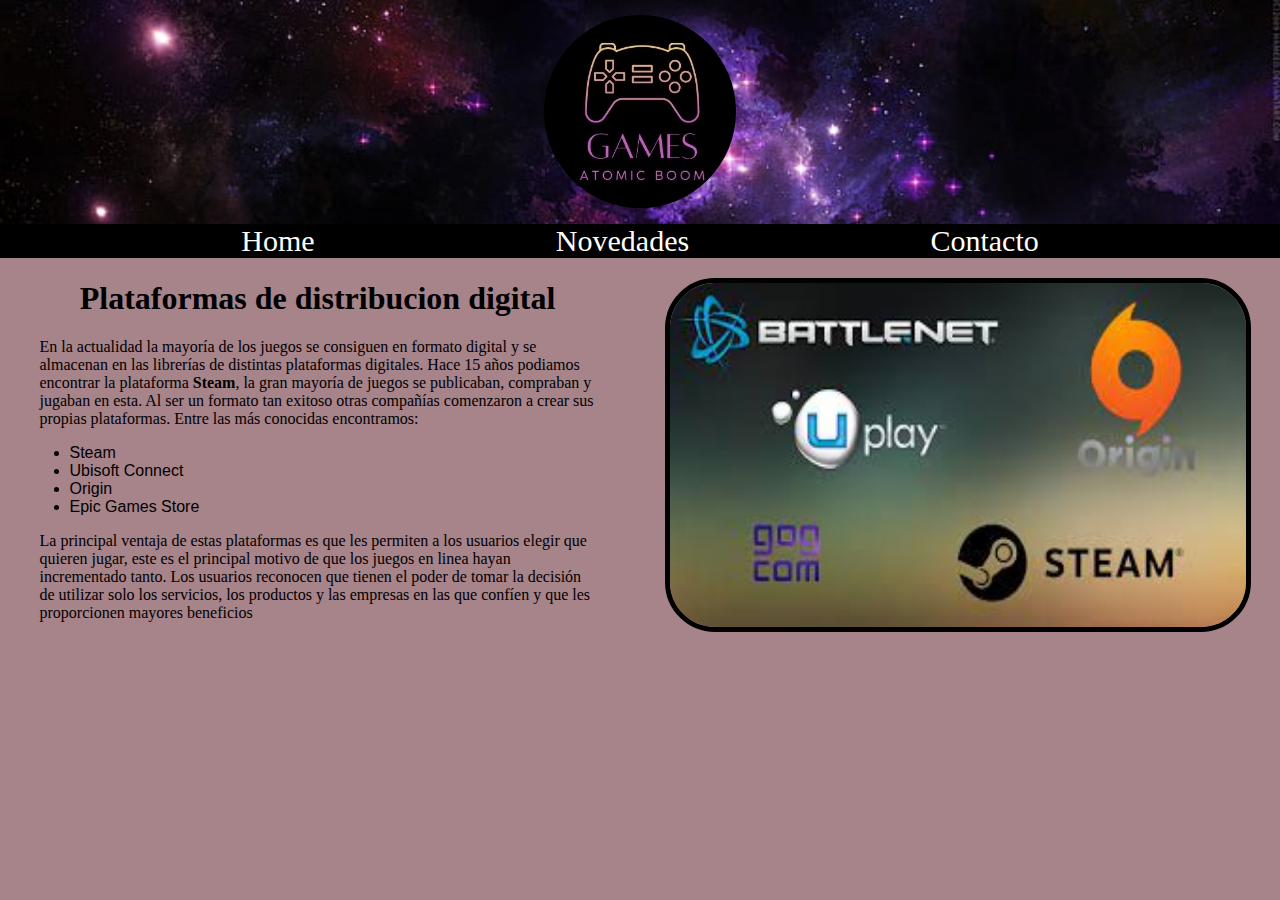
<file: index.html>
<!DOCTYPE html>
<html lang="en">

<head>
    <meta charset="UTF-8">
    <meta http-equiv="X-UA-Compatible" content="IE=edge">
    <meta name="viewport" content="width=device-width, initial-scale=1.0">
    <title>Games Atomic Boom</title>
    <link rel="stylesheet" href="css/style.css">
</head>

<body>
    <header>
        <img class="logo" src="images/logo2.jpg" alt="logo">
        <div class="nav">
            <ul class="listaNav">
                <li><a href="index.html">Home</a></li>
                <li><a href="novedades.html">Novedades</a></li>
                <li><a href="contacto.html">Contacto</a></li>
            </ul>
        </div>
    </header>
    <div class="contenedor">
        <div class="contenedorIz">
            <h1>Plataformas de distribucion digital</h1>
            <p>En la actualidad la mayoría de los juegos se consiguen en formato digital y se almacenan en las librerías
                de distintas plataformas digitales. Hace 15 años podiamos encontrar la plataforma <b>Steam</b>, la gran
                mayoría de juegos se publicaban, compraban y jugaban en esta. Al ser un formato tan exitoso
                otras compañías comenzaron a crear sus propias plataformas. Entre las más conocidas encontramos:</p>
            <ul class="listaPlataformas">
                <li>Steam</li>
                <li>Ubisoft Connect</li>
                <li>Origin</li>
                <li>Epic Games Store</li>
            </ul>
            <p>La principal ventaja de estas plataformas es que les permiten a los usuarios elegir que
                quieren jugar, este es el principal motivo de que los juegos en linea hayan incrementado tanto. Los
                usuarios reconocen que tienen el poder de tomar la decisión de utilizar solo los servicios, los
                productos y las empresas en las que confíen y que les proporcionen mayores beneficios</p>
        </div>
        <img class="contenedorDer" src="images/plataformas.jpg" alt="Ghostwire">
    </div>
</body>

</html>
</file>
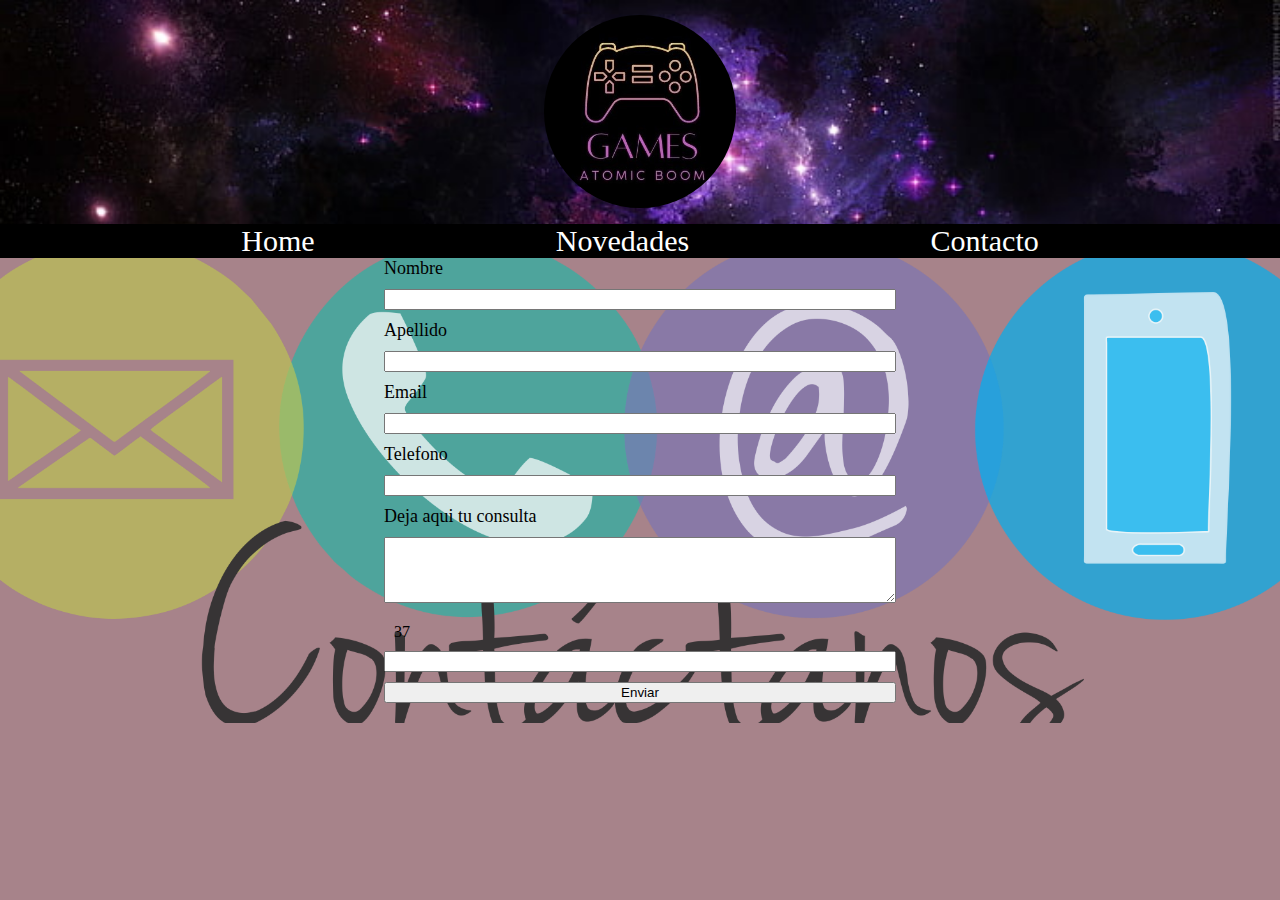
<file: contacto.html>
<!DOCTYPE html>
<html lang="en">

<head>
    <meta charset="UTF-8">
    <meta http-equiv="X-UA-Compatible" content="IE=edge">
    <meta name="viewport" content="width=device-width, initial-scale=1.0">
    <title>Contacto</title>
    <link rel="stylesheet" href="css/style.css">
</head>

<body>
    <header>
        <img class="logo" src="images/logo2.jpg" alt="logo">
        <div class="nav">
            <ul class="listaNav">
                <li><a href="index.html">Home</a></li>
                <li><a href="novedades.html">Novedades</a></li>
                <li><a href="contacto.html">Contacto</a></li>
            </ul>
        </div>
    </header>
    <div class="contenedorForm">
        <form class="formulario">
            <label for="">Nombre</label>
            <input type="text" name="nombre" value="">
            <label for="">Apellido</label>
            <input type="text" name="apellido" value="">
            <label for="">Email</label>
            <input type="email" name="email" id="correo">
            <label for="">Telefono</label>
            <input type="number" name="telefono" id="telefono">
            <label for="">Deja aqui tu consulta</label>
            <textarea name="comentario" id="comentario" cols="8" rows="4"></textarea>
            <!-- planteado falta hacer -->
            <p id="captcha"></p>
            <input id="valorCaptcha" type="number">
            <button id="boton">Enviar</button>
        </form>
        <div>
            <p class="resultado"></p>
        </div>
    </div>
    <script type="text/javascript" src="js/formulario.js"></script>
</body>

</html>
</file>
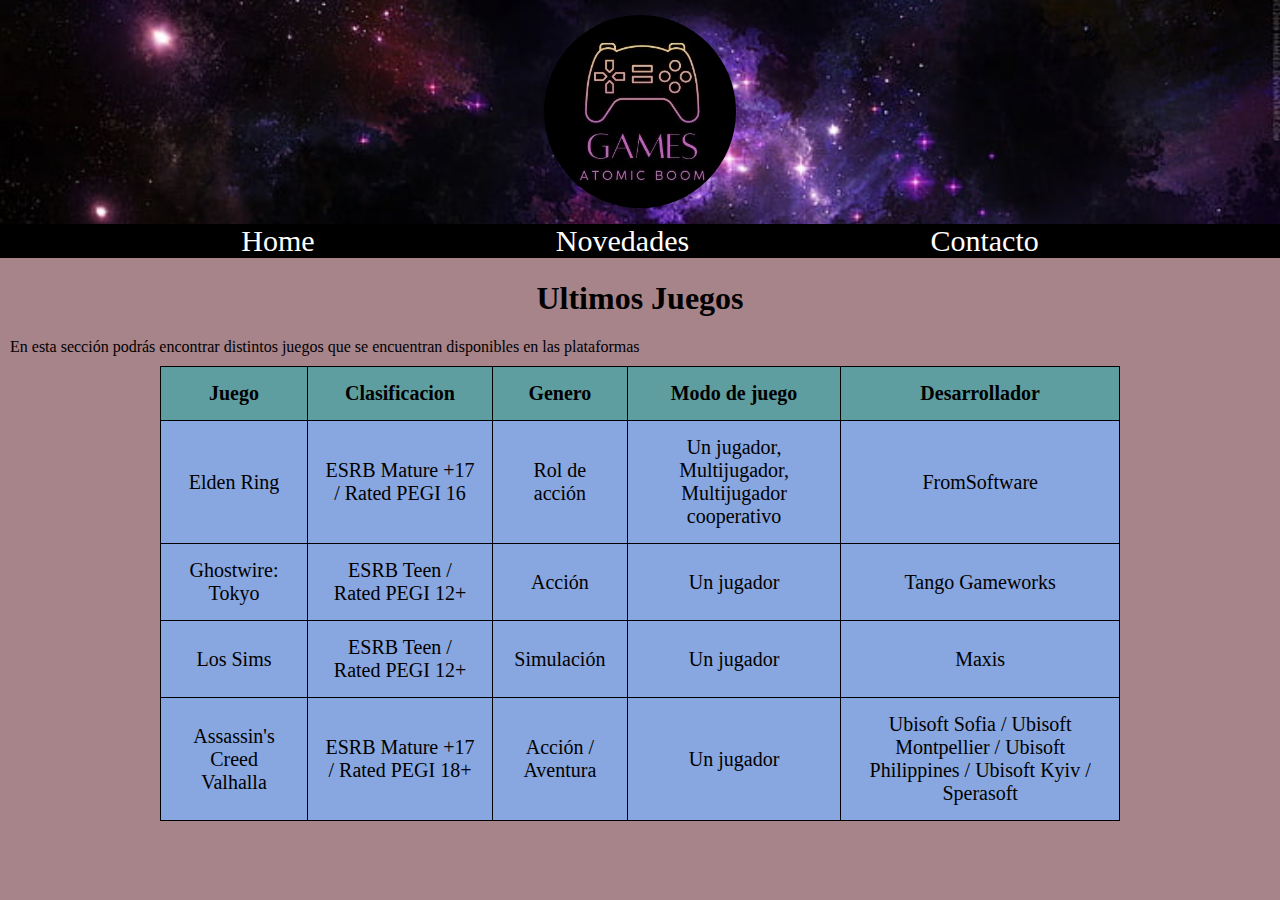
<file: novedades.html>
<!DOCTYPE html>
<html lang="en">

<head>
  <meta charset="UTF-8">
  <meta http-equiv="X-UA-Compatible" content="IE=edge">
  <meta name="viewport" content="width=device-width, initial-scale=1.0">
  <title>Novedades</title>
  <link rel="stylesheet" href="css/style.css">
</head>

<body>
  <header>
    <img class="logo" src="images/logo2.jpg" alt="logo">
    <div class="nav">
      <ul class="listaNav">
        <li><a href="index.html">Home</a></li>
        <li><a href="novedades.html">Novedades</a></li>
        <li><a href="contacto.html">Contacto</a></li>
      </ul>
    </div>
  </header>
  <h1>Ultimos Juegos</h1>
  <p>En esta sección podrás encontrar distintos juegos que se encuentran disponibles en las plataformas</p>
  <table>
    <thead>
      <tr>
        <!--<th> define una celda como encabezado -->
        <th>Juego</th>
        <th>Clasificacion</th>
        <th>Genero</th>
        <th>Modo de juego</th>
        <th>Desarrollador</th>
      </tr>
    </thead>
    <tbody>
      <tr>
        <td>Elden Ring</td>
        <td>ESRB Mature +17 / Rated PEGI 16</td>
        <td>Rol de acción</td>
        <td>Un jugador, Multijugador, Multijugador cooperativo</td>
        <td>FromSoftware</td>
      </tr>
      <tr>
        <td>Ghostwire: Tokyo</td>
        <td>ESRB Teen / Rated PEGI 12+</td>
        <td>Acción</td>
        <td>Un jugador</td>
        <td>Tango Gameworks</td>
      </tr>
      <tr>
        <td>Los Sims</td>
        <td>ESRB Teen / Rated PEGI 12+</td>
        <td>Simulación</td>
        <td>Un jugador</td>
        <td>Maxis</td>
      </tr>
      <tr>
        <td>Assassin's Creed Valhalla</td>
        <td>ESRB Mature +17 / Rated PEGI 18+</td>
        <td>Acción / Aventura</td>
        <td>Un jugador</td>
        <td>Ubisoft Sofia / Ubisoft Montpellier / Ubisoft Philippines / Ubisoft Kyiv / Sperasoft</td>
      </tr>
    </tbody>
</body>

</html>
</file>
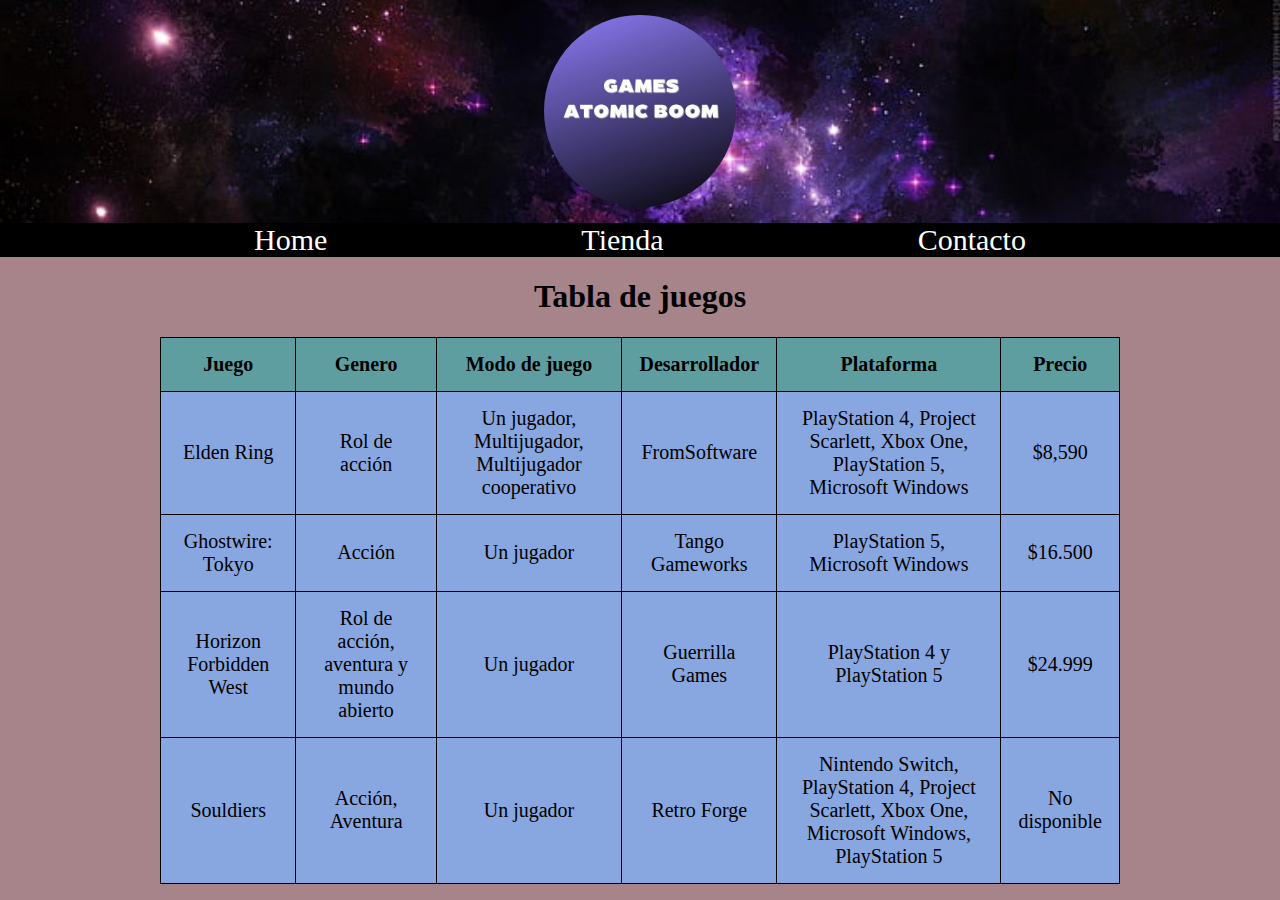
<file: tienda.html>
<!DOCTYPE html>
<html lang="en">

<head>
  <meta charset="UTF-8">
  <meta http-equiv="X-UA-Compatible" content="IE=edge">
  <meta name="viewport" content="width=device-width, initial-scale=1.0">
  <title>Tienda</title>
  <link rel="stylesheet" href="css/style.css">
</head>

<body>
  <header>
    <img class="logo" src="images/logo.jpg" alt="logo">
    <div class="nav">
      <ul class="listaNav">
        <li><a href="index.html">Home</a></li>
        <li><a href="tienda.html">Tienda</a></li>
        <li><a href="contacto.html">Contacto</a></li>
      </ul>
    </div>
  </header>
  <h1>Tabla de juegos</h1>
  <table>
    <thead>
      <tr>
        <!--<th> define una celda como encabezado -->
        <th>Juego</th>
        <th>Genero</th>
        <th>Modo de juego</th>
        <th>Desarrollador</th>
        <th>Plataforma</th>
        <th>Precio</th>
      </tr>
    </thead>
    <tbody>
      <tr>
        <td>Elden Ring</td>
        <td>Rol de acción</td>
        <td>Un jugador, Multijugador, Multijugador cooperativo</td>
        <td>FromSoftware</td>
        <td>PlayStation 4, Project Scarlett, Xbox One, PlayStation 5, Microsoft Windows</td>
        <td>$8,590</td>
      </tr>
      <tr>
        <td>Ghostwire: Tokyo</td>
        <td>Acción</td>
        <td>Un jugador</td>
        <td>Tango Gameworks</td>
        <td>PlayStation 5, Microsoft Windows</td>
        <td>$16.500</td>
      </tr>
      <tr>
        <td>Horizon Forbidden West</td>
        <td>Rol de acción, aventura y mundo abierto</td>
        <td>Un jugador</td>
        <td>Guerrilla Games</td>
        <td>PlayStation 4 y PlayStation 5</td>
        <td>$24.999</td>
      </tr>
      <tr>
        <td>Souldiers</td>
        <td>Acción, Aventura</td>
        <td>Un jugador</td>
        <td>Retro Forge</td>
        <td>Nintendo Switch, PlayStation 4, Project Scarlett, Xbox One, Microsoft Windows, PlayStation 5</td>
        <td>No disponible</td>
      </tr>
    </tbody>
</body>

</html>
</file>
<file: css/style.css>
body {
    margin: 0px;
    background-color: #a7838a;
}

header{
    display: flex;
    flex-direction: column;
    align-items: center;
    background-image: url(../images/galaxia.jpg);
    background-size:100%;
}

.logo {
    width: 15%;
    margin-top: 15px;
    border-radius: 50%;
}

.nav {
    width: 100%;
}

.listaNav {
    width: 100%;
    list-style: none;
    display: flex;
    justify-content:space-evenly;
    flex-direction: row;
    background-color: black;
    padding: 0px;
    margin-bottom: 0px;
}

.listaNav li a {
    text-decoration: none;
    color: white;
    font-size: 30px;
    /* buscar una medida relativa */
}

.listaNav li:hover {
    background-color: blueviolet;
}
/* -----------------contenedor----------------------- */
.contenedor {
    display: flex;
    flex-direction: row;
    justify-content: space-around;
    width: 100%;
}

.contenedorIz{
    width: 45%;
}

h1 {
    text-align: center;
}

p{
    margin: 10px;
}

.listaPlataformas{
    font-family: 'Franklin Gothic Medium', 'Arial Narrow', Arial, sans-serif;
}

.contenedorDer {
    width: 45%;
    margin-top: 20px;
    border-radius: 50px;
    border: 5px solid black;
}

/* ----------------tabla---------------- */

thead{
    color: black;
    background-color: cadetblue;
}

table, td, tr, th {
    border: 1px solid black;
    border-collapse: collapse;
    padding: 15px;
    font-size: 20px;
}

table {
    text-align: center;
    margin: auto;
    width: 75%;
}

tbody {
    background-color: rgb(136, 166, 223);
}

/* -----------formulario------------- */

input, textarea, button, label{
    margin-bottom: 10px; /* 10px arriba, 3px derecha, 30px abajo, 5px izquierda */
}
label{
    font-family: 'Times New Roman', Times, serif;
    font-size: large;
}
.formulario {
    display: flex;
    flex-direction: column;
    width: 40%;
}

.contenedorForm {
    display: flex;
    flex-direction: column;
    align-items: center;
    background-image: url(../images/contactanos.jpg);
    background-size:100%;
    background-position: center;
    background-repeat: no-repeat;
}
</file>
